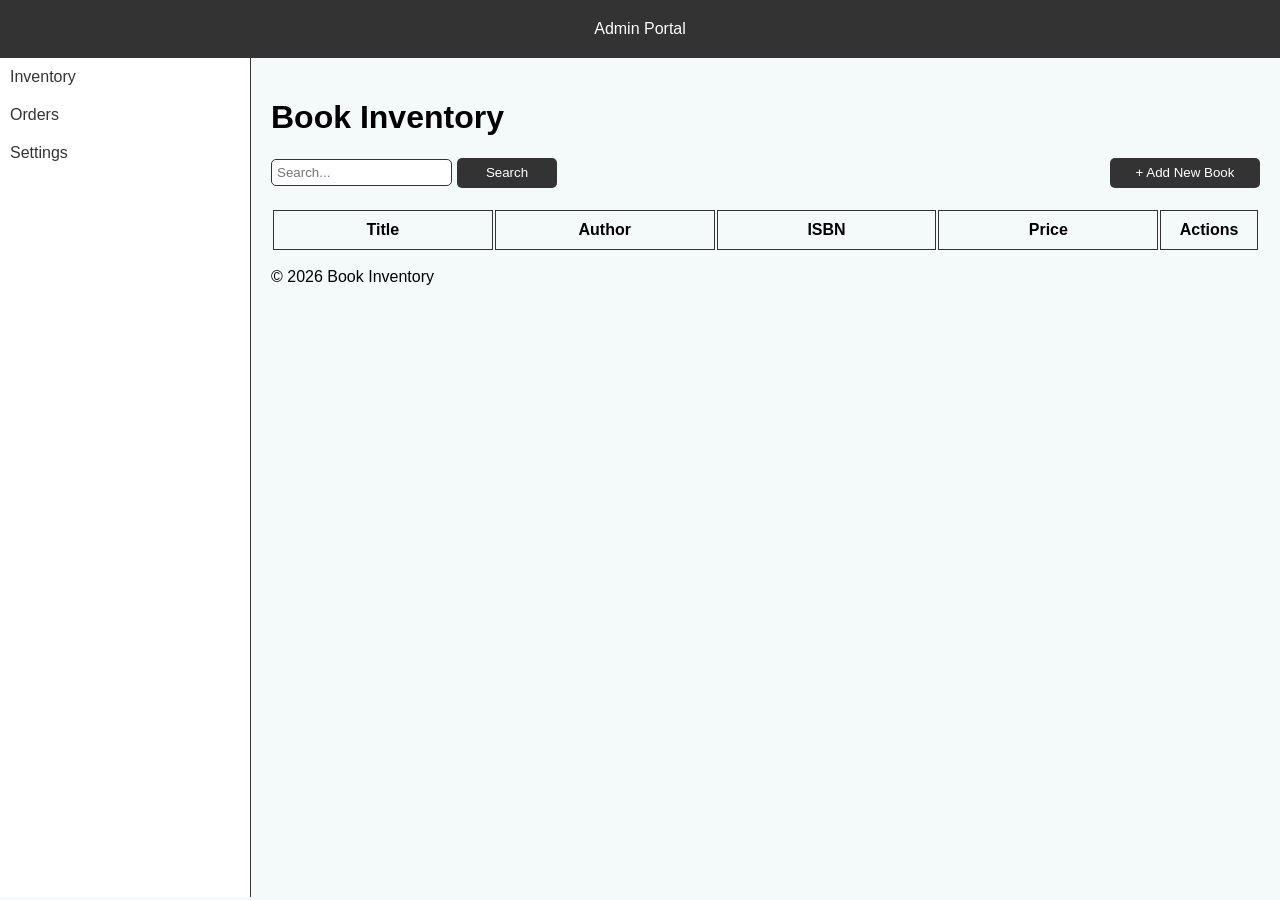
<file: index.html>
<!DOCTYPE html>
<html lang="en">
<head>
    <meta charset="UTF-8">
    <meta name="viewport" content="width=device-width, initial-scale=1.0">
    <title>Document</title>
    <link rel="stylesheet" href="style.css">
</head>
<body>
    <header>Admin Portal</header>
    <div class="layout-wrapper">
        <nav>
            <ul>
                <li><a id="nav-inventory">Inventory</a></li>
                <li><a id="nav-orders">Orders</a></li>
                <li><a id="nav-settings">Settings</a></li>
            </ul>
        </nav>
        <main>
            <div class="inventory-page">
                <h1>Book Inventory</h1>
                <div class="action-bar">
                    <div class="search-group">
                        <input type="search" placeholder="Search...">
                        <button>Search</button>
                    </div>
                    <div class="add-group">
                        <button id="open-add-modal">+ Add New Book</button\>
                    </div>
                </div>
                <table>
                    <thead>
                        <tr>
                            <th>Title</th>
                            <th>Author</th>
                            <th>ISBN</th>
                            <th>Price</th>
                            <th>Actions</th>
                        </tr>
                    </thead>
                    <tbody id="book-list">
                    </tbody>
                </table>
                <footer>
                    <p>&copy; 2026 Book Inventory</p>
                </footer>
            </div>

            <div class="orders-page">
                <h1>Customer Orders</h1>
                <table>
                    <thead>
                        <tr>
                            <th>Transaction ID</th>
                            <th>Customer Name</th>
                            <th>Book Title</th>
                            <th>Order Date</th>
                            <th>Status</th>
                            <th>Actions</th>
                        </tr>
                    </thead>
                    <tbody id="orders-list">
                    </tbody>
                </table>
            </div>
            <div class="settings-page">
            </div>
        </main>
    </div>
    <div id="edit-modal" class="modal-overlay">
        <div class="modal-card">
            <div id="edit-card">
                <h3>Modify This Book</h3>
                <label for="edit-title>">New Title</label>
                <input type="text" id="edit-title" placeholder="New Title">
                <label for="edit-author">New Author</label>
                <input type="text" id="edit-author" placeholder="New Author">
                <label for="edit-isbn">New ISBN</label>
                <input type="text" id="edit-isbn" placeholder="New ISBN">
                <label for="edit-price">New Price</label>
                <input type="number" id="edit-price" placeholder="New Price">
                    <div class="button-group">
                        <button id="save-edit">Save</button>
                        <button id="cancel-edit">Cancel</button>
                    </div>
            </div>
        </div>
    </div>
    <div id="delete-modal" class="modal-overlay">
        <div class="modal-card" id="delete-card">
            <h3>Are you sure?</h3>
            <button id="confirm-delete">Yes, delete</button>
            <button id="cancel-delete">Cancel</button>
        </div>
    </div>
    <div id="add-modal" class="modal-overlay">
        <div class="modal-card" id="add-card">
            <h3>Add New Book</h3>
            <input type="text" id="add-title" placeholder="Title">
            <input type="text" id="add-author" placeholder="Author">
            <input type="text" id="add-isbn" placeholder="ISBN">
            <input type="number" id="add-price" placeholder="Price">
            <div class="button-group">
                <button id="save-add">Save</button>
                <button id="cancel-add">Cancel</button>
            </div>
        </div>
    </div>
<script src="script.js"></script>
</body>
</html>
</file>
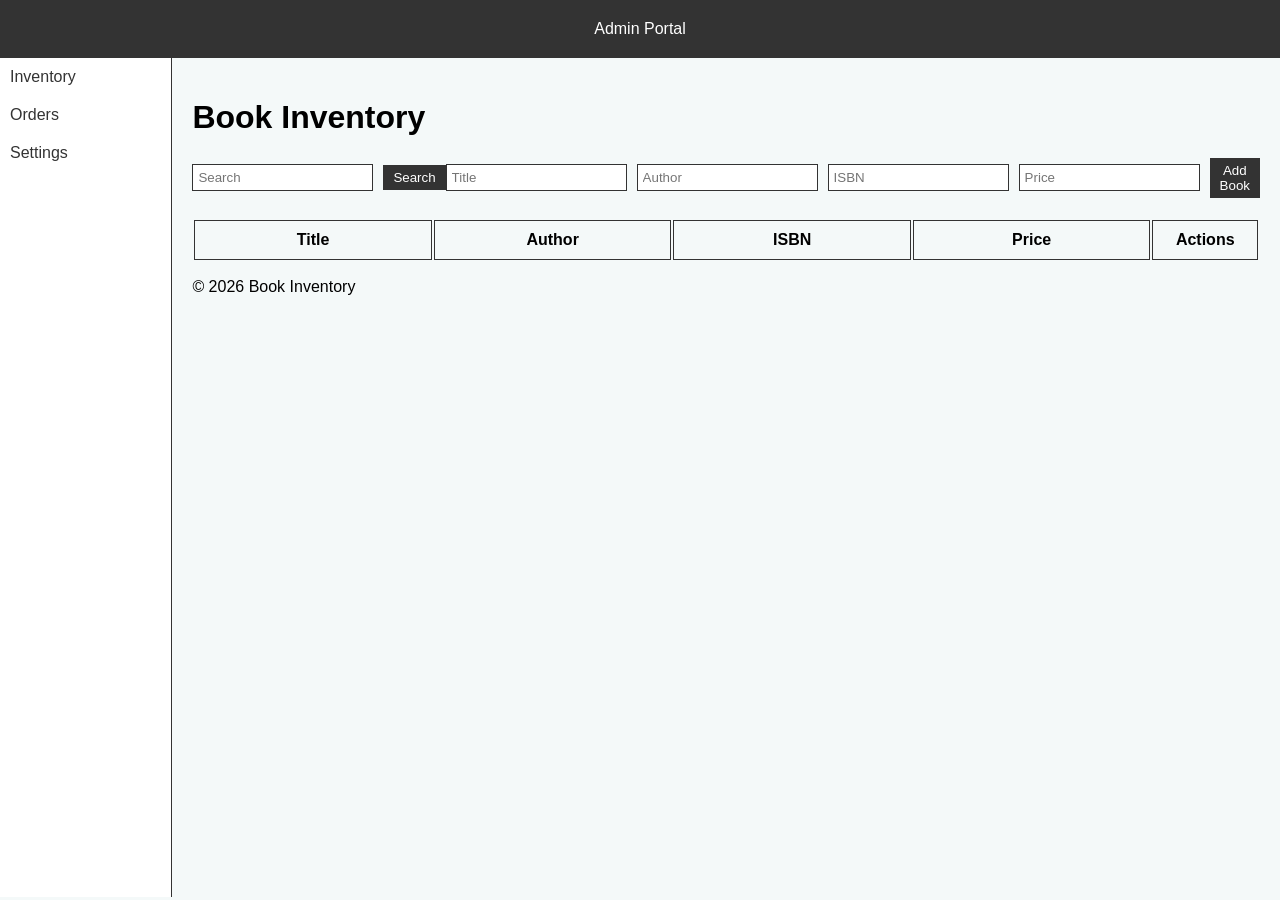
<file: webdev/index.html>
<!DOCTYPE html>
<html lang="en">
<head>
    <meta charset="UTF-8">
    <meta name="viewport" content="width=device-width, initial-scale=1.0">
    <title>Document</title>
    <link rel="stylesheet" href="style.css">
</head>
<body>
    <header>Admin Portal</header>
    <div class="layout-wrapper">
        <nav>
            <ul>
                <li><a id="nav-inventory">Inventory</a></li>
                <li><a id="nav-orders">Orders</a></li>
                <li><a id="nav-settings">Settings</a></li>
            </ul>
        </nav>
        <main>
            <div class="inventory-page">
                <h1>Book Inventory</h1>
                <section class="action-bar">
                    <div class="search-group">
                        <input type="search" placeholder="Search">
                        <button>Search</button>
                    </div>
                    <div class="add-group">
                        <input id="title" type="text" placeholder="Title">
                        <input id="author" type="text" placeholder="Author">
                        <input id="isbn" type="text" placeholder="ISBN">
                        <input id="price" type="number" placeholder="Price">
                        <button id="addbook">Add Book</button\>
                    </div>
                </section>
                <table>
                    <thead>
                        <tr>
                            <th>Title</th>
                            <th>Author</th>
                            <th>ISBN</th>
                            <th>Price</th>
                            <th>Actions</th>
                        </tr>
                    </thead>
                    <tbody id="book-list">
                    </tbody>
                </table>
                <footer>
                    <p>&copy; 2026 Book Inventory</p>
                </footer>
            </div>

            <div class="orders-page">
                <h1>Customer Orders</h1>
                <table>
                    <thead>
                        <tr>
                            <th>Transaction ID</th>
                            <th>Customer Name</th>
                            <th>Book Title</th>
                            <th>Order Date</th>
                            <th>Status</th>
                            <th>Actions</th>
                        </tr>
                    </thead>
                    <tbody id="orders-list">
                    </tbody>
                </table>
            </div>
            <div class="settings-page">
            </div>
        </main>
    </div>
    <div id="edit-modal" class="modal-overlay">
        <div class="modal-card">
            <div id="edit-card">
            <h3>Modify This Book</h3>
            <label for="edit-title>">New Title</label>
            <input type="text" id="edit-title" placeholder="New Title">
            <label for="edit-author">New Author</label>
            <input type="text" id="edit-author" placeholder="New Author">
            <label for="edit-isbn">New ISBN</label>
            <input type="text" id="edit-isbn" placeholder="New ISBN">
            <label for="edit-price">New Price</label>
            <input type="number" id="edit-price" placeholder="New Price">
                <div class="button-group">
                    <button id="save-edit">Save</button>
                    <button id="cancel-edit">Cancel</button>
                </div>
            </div>
        </div>
    </div>
    <div id="delete-modal" class="modal-overlay">
        <div class="modal-card" id="delete-card">
            <h3>Are you sure?</h3>
            <button id="confirm-delete">Yes, delete</button>
            <button id="cancel-delete">Cancel</button>
        </div>
    </div>
<script src="script.js"></script>
</body>
</html>
</file>
<file: style.css>
body {
    background-color: #f4f9f9;
    font-family: Arial, Helvetica, sans-serif;
    margin: 0;
    padding: 0;
}
header {
    background-color: #333;
    color: #fff;
    padding: 20px;
    text-align: center;
}
.layout-wrapper {
    display: flex;
}
nav {
    width: 250px;
    background-color: #fff;
    border-right: 1px solid #333;
    min-height: calc(100vh - 61px);
}
nav ul {
    list-style-type: none;
    padding: 0;
    margin: 0;
}
nav ul a {
    display: block;
    padding: 10px;
    text-decoration: none;
    color: #333;
}
nav ul li a:hover {
    background-color: black;
    color: #fff;
    cursor: pointer;
}
main {
    flex: 1;
    padding: 20px;
}
/*inventory-page*/
.inventory-page table {
    width: 100%;
}
.inventory-page table td, th {
    border: 1px solid #333;
    padding: 10px;
}
.inventory-page th:nth-child(1), th:nth-child(2), th:nth-child(3), th:nth-child(4) {
    width: 22.5%;
}
.action-bar {
    display: flex;
    margin-bottom: 20px;
    justify-content: space-between;
    align-items: center;
}
.search-group, .add-group {
    display: flex;
    align-items: center;
    gap: 5px;
}
input[type="search"], input[type="text"], input[type="number"] {
    padding: 5px;
    border: 1px solid #333;
    border-radius: 5px;
}
.add-group button, .search-group button {
    padding: 5px 10px;
    background-color: #333;
    color: #fff;
    border: none;
    cursor: pointer;
    width: 100px;
    height: 30px;
    border-radius: 5px;
}
.add-group button:hover, .search-group button:hover {
    background-color: #555;
}
.add-group button {
    width: 150px;
}
.inventory-page table td:last-child {
    display: flex;
    gap: 5px;
    justify-content: center;
}
.inventory-page table td:last-child button {
    padding: 5px 10px;
    background-color: #333;
    color: #fff;
    border: none;
    cursor: pointer;
    width: 100px;
    height: 30px;
    border-radius: 5px;
}
.inventory-page table td:last-child button:hover {
    background-color: #555;
}
/*inventory-page end*/
/* modals for edit and delete*/
.modal-overlay {
    display: none;
    position: fixed;
    top: 0;
    left: 0;
    width: 100%;
    height: 100%;
    background-color: rgba(0, 0, 0, 0.5);
    z-index: 9999;
    align-items: center;
    justify-content: center;
}
.modal-overlay.active {
    display: flex;
}
.modal-card {
    display: flex;
    background-color: #fff;
    padding: 20px;
    border-radius: 10px;
    box-shadow: 0 4px 10px rgba(0, 0, 0, 0.2);
    margin-bottom: 15px;
    gap: 10px;
}
.modal-card #edit-card {
    display: flex;
    flex-direction: column;
    gap: 10px;
    width: 350px;
    align-items: center;
    justify-content: center;
}
#add-card {
    display: flex;
    flex-direction: column;
    gap: 10px;
    width: 350px;
    align-items: center;
    justify-content: center;
}
#add-card h3 {
    margin: 0;
}
#add-card input {
    width: 200px;
    height: 20px;
}
#edit-card h3 {
    margin: 0;
    color: #333;
}
#edit-card input {
    width: 100%;
    box-sizing: border-box;
    padding: 10px;
    border: 1px solid #ccc;
    border-radius: 5px;
    font-size: 16px;
}
#edit-card label {
    display: block;
    margin-bottom: 5px;
}
#edit-card button {
    width: 100px;
    height: 30px;
    margin: 5px;
}
.button-group {
    display: flex;
    justify-content: space-between;
    width: 100%;
    margin-top: 5px;
    gap: 10px;
}
.button-group button {
    flex: 1;
    border-radius: 5px;
    background-color: #333;
    color: #fff;
    border: none;
    cursor: pointer;
    width: 100px;
    height: 50px;
}
.button-group button:hover {
    background-color: #555;
}

#delete-card button {
    border-radius: 5px;
    background-color: #333;
    color: #fff;
    border: none;
    cursor: pointer;
    width: 100px;
    height: 60px;
}
/*inventory-page end*/

/*order-page*/
.orders-page {
    display: none;
}

.orders-page table {
    width: 100%;
}
.orders-page table td, th {
    border: 1px solid #333;
    padding: 10px;
}
.ship-btn {
    padding: 5px 10px;
    background-color: #333;
    color: #fff;
    border: none;
    cursor: pointer;
    width: 100px;
    height: 50px;
    border-radius: 5px;
}
.ship-btn:hover {
    background-color: #555;
}

/*order-page end*/

/*settings-page*/
.settings-page {
    display: none;
}
/*settings-page end*/
</file>
<file: webdev/style.css>
body {
    background-color: #f4f9f9;
    font-family: Arial, Helvetica, sans-serif;
    margin: 0;
    padding: 0;
}
header {
    background-color: #333;
    color: #fff;
    padding: 20px;
    text-align: center;
}
.layout-wrapper {
    display: flex;
}
nav {
    width: 250px;
    background-color: #fff;
    border-right: 1px solid #333;
    min-height: calc(100vh - 61px);
}
nav ul {
    list-style-type: none;
    padding: 0;
    margin: 0;
}
nav ul a {
    display: block;
    padding: 10px;
    text-decoration: none;
    color: #333;
}
nav ul li a:hover {
    background-color: black;
    color: #fff;
}
main {
    flex: 1;
    padding: 20px;
}
/*inventory-page*/
.inventory-page table {
    width: 100%;
}
.inventory-page table td, th {
    border: 1px solid #333;
    padding: 10px;
}
.inventory-page th:nth-child(1), th:nth-child(2), th:nth-child(3), th:nth-child(4) {
    width: 22.5%;
}
.action-bar {
    display: flex;
    margin-bottom: 20px;
    justify-content: space-between;
    align-items: center;
}
.search-group, .add-group {
    display: flex;
    align-items: center;
    gap: 10px;
}
input[type="search"], input[type="text"], input[type="number"] {
    padding: 5px;
    border: 1px solid #333;
}
button {
    padding: 5px 10px;
    background-color: #333;
    color: #fff;
    border: none;
    cursor: pointer;
}
/* modals for edit and delete*/
.modal-overlay {
    display: none;
    position: fixed;
    top: 0;
    left: 0;
    width: 100%;
    height: 100%;
    background-color: rgba(0, 0, 0, 0.5);
    z-index: 9999;
    align-items: center;
    justify-content: center;
}
.modal-overlay.active {
    display: flex;
}
.modal-card {
    display: flex;
    background-color: #fff;
    padding: 20px;
    border-radius: 10px;
    box-shadow: 0 2px 5px rgba(0, 0, 0, 0.3);
    margin-bottom: 15px;
    gap: 10px;
}
.modal-card #edit-card {
    display: flex;
    flex-direction: column;
    gap: 10px;
    width: 350px;
    align-items: center;
    justify-content: center;
}
#edit-card button {
    width: 100px;
    height: 30px;
    margin: 5px;
}
.button-group {
    display: flex;
    justify-content: space-between;
    width: 100%;
    max-width: 300px;
    gap: 10px;
}
.button-group button {
    flex: 1;
    border-radius: 5px;
    background-color: #333;
    color: #fff;
    border: none;
    cursor: pointer;
    width: 100px;
    height: 50px;
}

#delete-card button {
    border-radius: 5px;
    background-color: #333;
    color: #fff;
    border: none;
    cursor: pointer;
    width: 100px;
    height: 60px;
}
/*inventory-page end*/

/*order-page*/
.orders-page {
    display: none;
}

.orders-page table {
    width: 100%;
}
.orders-page table td, th {
    border: 1px solid #333;
    padding: 10px;
}

/*order-page end*/

/*settings-page*/
.settings-page {
    display: none;
}
/*settings-page end*/
</file>
